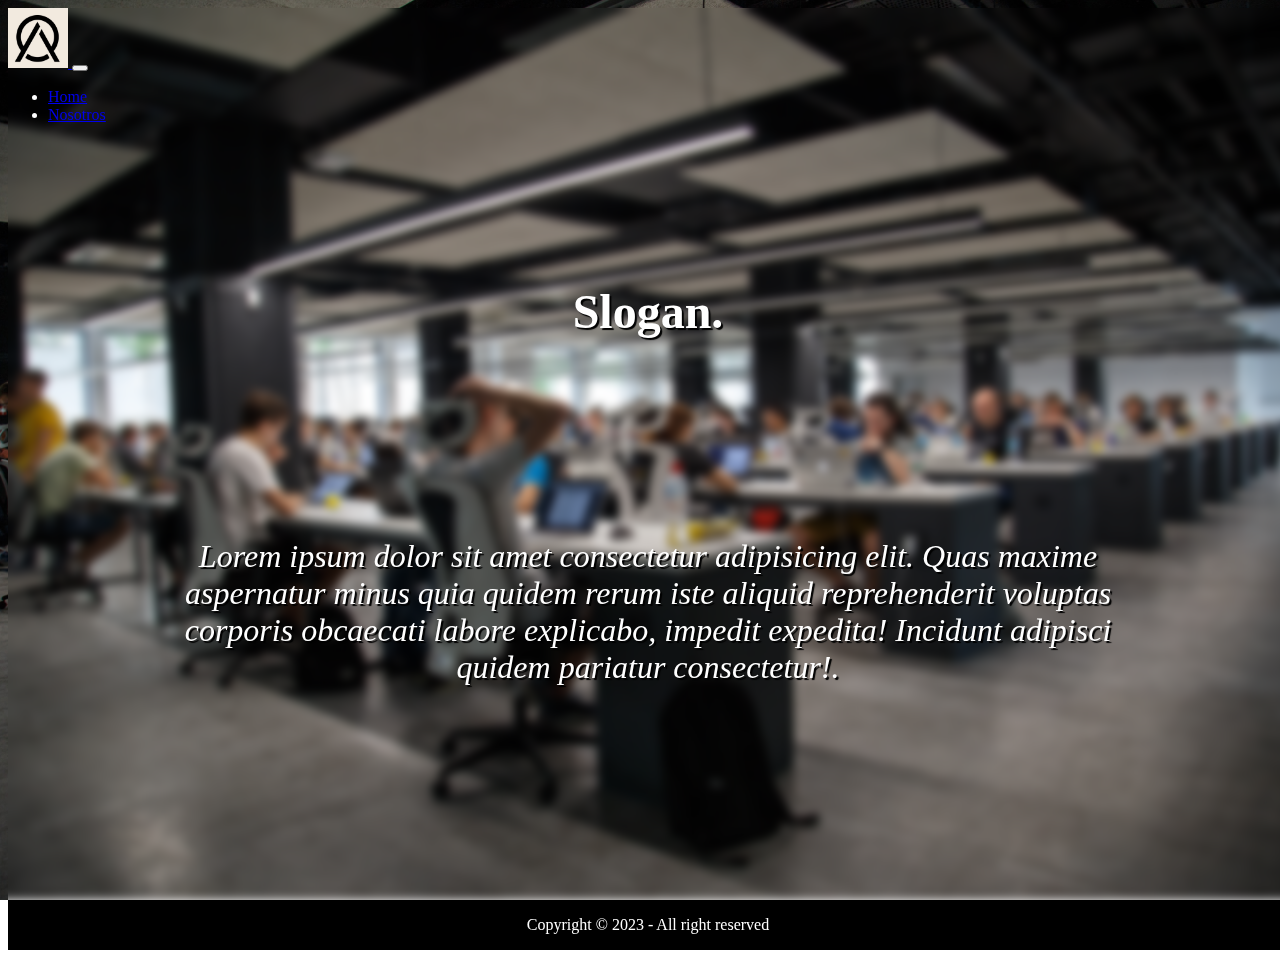
<file: index.html>
<!DOCTYPE html> <!-- version del html 5 -->
<html lang="es"> <!-- lenguaje (espannol) -->

<head>
    <meta charset="UTF-8">
    <meta name="viewport" content="width=device-width, initial-scale=1">
    <link rel="shorcut icon" href="./assets/Images/favicono.png">
    <link href="https://cdn.jsdelivr.net/npm/bootstrap@5.3.2/dist/css/bootstrap.min.css" rel="stylesheet" integrity="sha384-T3c6CoIi6uLrA9TneNEoa7RxnatzjcDSCmG1MXxSR1GAsXEV/Dwwykc2MPK8M2HN" crossorigin="anonymous">
    <link rel="stylesheet" href="./css/style2.css">
    <title>Nombre Empresa</title>
</head> 

<body>
  <header>
    <nav class="navbar navbar-expand-lg bg-body-tertiary opacity-75">
      <div class="container-fluid">
        <a class="navbar-brand" href="#">
          <img src="./assets/Images/favicono.png" alt="logo" width="60" height="60">
        </a>
          <button class="navbar-toggler" type="button" data-bs-toggle="collapse" data-bs-target="#navbarSupportedContent" aria-controls="navbarSupportedContent" aria-expanded="false" aria-label="Toggle navigation">
            <span class="navbar-toggler-icon text-light"></span>
          </button>
          <div class="collapse navbar-collapse" id="navbarSupportedContent">
            <ul class="navbar-nav me-auto mb-2 mb-lg-0">
              <li class="nav-item">
                <a class="nav-link active" aria-current="page" href="./index.html">Home</a>
              </li>
              <li class="nav-item">
                <a class="nav-link" href="./paginas/nosotros.html">Nosotros</a>
              </li>
            </ul>
          </div>
        </div>
      </nav>
    </header>

    <div class="conteiner_principal">
        <h2 class="frase-principal">Slogan.</h2>
        <p class="texto-principal"><em>Lorem ipsum dolor sit amet consectetur adipisicing elit. Quas maxime aspernatur minus quia quidem rerum iste aliquid reprehenderit voluptas corporis obcaecati labore explicabo, impedit expedita! Incidunt adipisci quidem pariatur consectetur!.</em></p>
    </div>

    <footer>
        <p>Copyright © 2023 - All right reserved</p>
    </footer>
    <script src="https://cdn.jsdelivr.net/npm/bootstrap@5.3.2/dist/js/bootstrap.bundle.min.js" integrity="sha384-C6RzsynM9kWDrMNeT87bh95OGNyZPhcTNXj1NW7RuBCsyN/o0jlpcV8Qyq46cDfL" crossorigin="anonymous"></script>
</body>

</html>
</file>
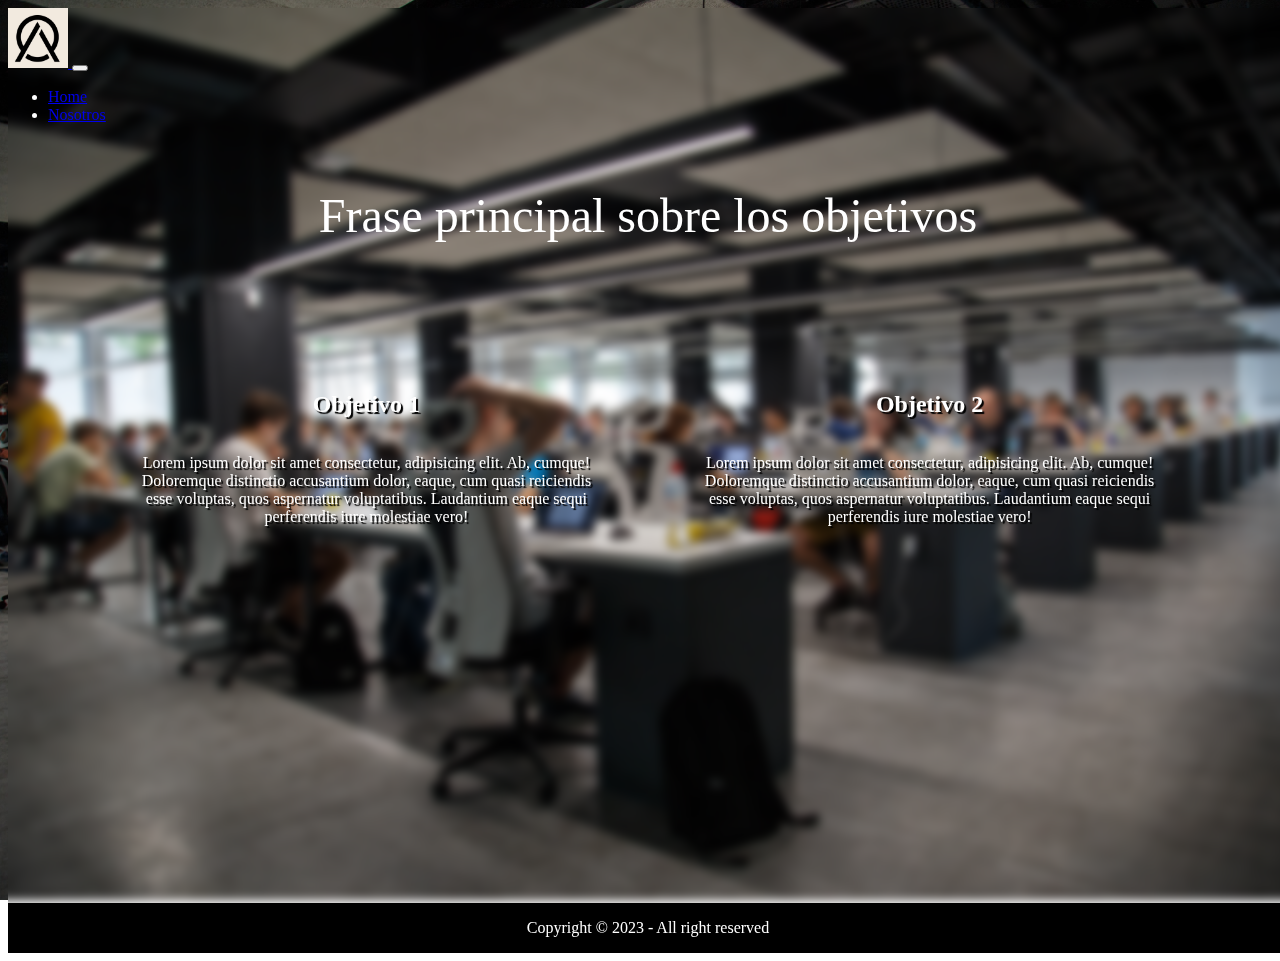
<file: paginas/nosotros.html>
<!DOCTYPE html>
<html lang="es">

<head>
  <meta charset="UTF-8">
  <meta name="viewport" content="width=device-width, initial-scale=1.0">
  <link rel="shorcut icon" href="../assets/Images/favicono.png">
  <link href="https://cdn.jsdelivr.net/npm/bootstrap@5.3.2/dist/css/bootstrap.min.css" rel="stylesheet"
    integrity="sha384-T3c6CoIi6uLrA9TneNEoa7RxnatzjcDSCmG1MXxSR1GAsXEV/Dwwykc2MPK8M2HN" crossorigin="anonymous">
  <link rel="stylesheet" href="../css/style2.css">
  <title>Nosotros</title>
</head>

<body>
  <header>
    <nav class="navbar navbar-expand-lg bg-body-tertiary opacity-75">
      <div class="container-fluid">
        <a class="navbar-brand" href="#">
          <img src="../assets/Images/favicono.png" alt="logo" width="60" height="60">
        </a>
        <button class="navbar-toggler" type="button" data-bs-toggle="collapse" data-bs-target="#navbarSupportedContent"
          aria-controls="navbarSupportedContent" aria-expanded="false" aria-label="Toggle navigation">
          <span class="navbar-toggler-icon text-light"></span>
        </button>
        <div class="collapse navbar-collapse" id="navbarSupportedContent">
          <ul class="navbar-nav me-auto mb-2 mb-lg-0">
            <li class="nav-item">
              <a class="nav-link" aria-current="page" href="../index.html">Home</a>
            </li>
            <li class="nav-item">
              <a class="nav-link active" href="./nosotros.html">Nosotros</a>
            </li>
          </ul>
        </div>
      </div>
    </nav>
  </header>
  <div class="nosotros">
    <div class="texto-nosotros">Frase principal sobre los objetivos</div>
    <div class="conteiner_nosotros">
      <div class="columna_nosotros">
        <h2> Objetivo 1</h2>
        <p> Lorem ipsum dolor sit amet consectetur, adipisicing elit. Ab, cumque! Doloremque distinctio accusantium dolor,
          eaque, cum quasi reiciendis esse voluptas, quos aspernatur voluptatibus. Laudantium eaque sequi perferendis iure
          molestiae vero!</p>
      </div>
      <div class="columna_nosotros">
        <h2> Objetivo 2</h2>
        <p> Lorem ipsum dolor sit amet consectetur, adipisicing elit. Ab, cumque! Doloremque distinctio accusantium dolor,
          eaque, cum quasi reiciendis esse voluptas, quos aspernatur voluptatibus. Laudantium eaque sequi perferendis iure
          molestiae vero!</p>
      </div>
    </div>
  </div>
  <footer>
    <p>Copyright © 2023 - All right reserved</p>
  </footer>
  <script src="https://cdn.jsdelivr.net/npm/bootstrap@5.3.2/dist/js/bootstrap.bundle.min.js"
    integrity="sha384-C6RzsynM9kWDrMNeT87bh95OGNyZPhcTNXj1NW7RuBCsyN/o0jlpcV8Qyq46cDfL"
    crossorigin="anonymous"></script>
</body>

</html>
</file>
<file: css/style2.css>
body {
    color: white;
    background-image: url("../assets/Images/personas_trabajando.jpg");
    background-repeat: no-repeat;
    background-size: cover;
    background-attachment: fixed;
    background-position: center center;
    backdrop-filter: blur(5px);
    width: 100%;
    height: 100%;
}

.conteiner_principal {
    display: flex;
	flex-direction: column;
	flex-wrap: wrap;
	justify-content: center;
	align-items: center;
	align-content: center;
    text-align: center;
    position: relative;
    min-height: 90vb;
    text-wrap: wrap;
}

.texto-principal {
    font-size: 2rem;
    text-shadow: 2px 2px 1px black ;
    padding: 10%;
}

.frase-principal {
    font-size: 3rem;
    text-shadow: 2px 2px 1px black ;
}

.nosotros {
    min-height: 85vb;
}

.texto-nosotros {
    text-align: center;
    font-size: 3rem;
    margin-top: 5%;
}

.conteiner_nosotros {
    text-shadow: 2px 2px 1px black ;
    display: flex;
    text-align: center;
    margin: 10%;
    gap: 10%;
}

.columna_nosotros {
    display: flex;
    flex-direction: column;
}

footer {
    background-color: black;
    text-align: center;
    position: absolute;
    bottom: 0;
    width: 100%;
    height: auto;
}
 
@media screen and (max-width:1024px) {
    .texto-principal {
        font-size: 1.5rem;
    }
    .frase-principal {
        font-size: 2.5rem;
    }
}

@media screen and (max-width:750px) { 
    .conteiner_nosotros {
        flex-wrap: wrap;
        margin: 5%;
        margin-top: 20%;
        gap: 5%;
    }
    .texto-nosotros {
        font-size: 2rem;
    }
    .nosotros {
        min-height: 88vb;
    }
}

@media screen and (max-width:425px) {
    .texto-principal {
        font-size: 1rem;
    }
    .frase-principal {
        font-size: 2rem;
    }
}
</file>
